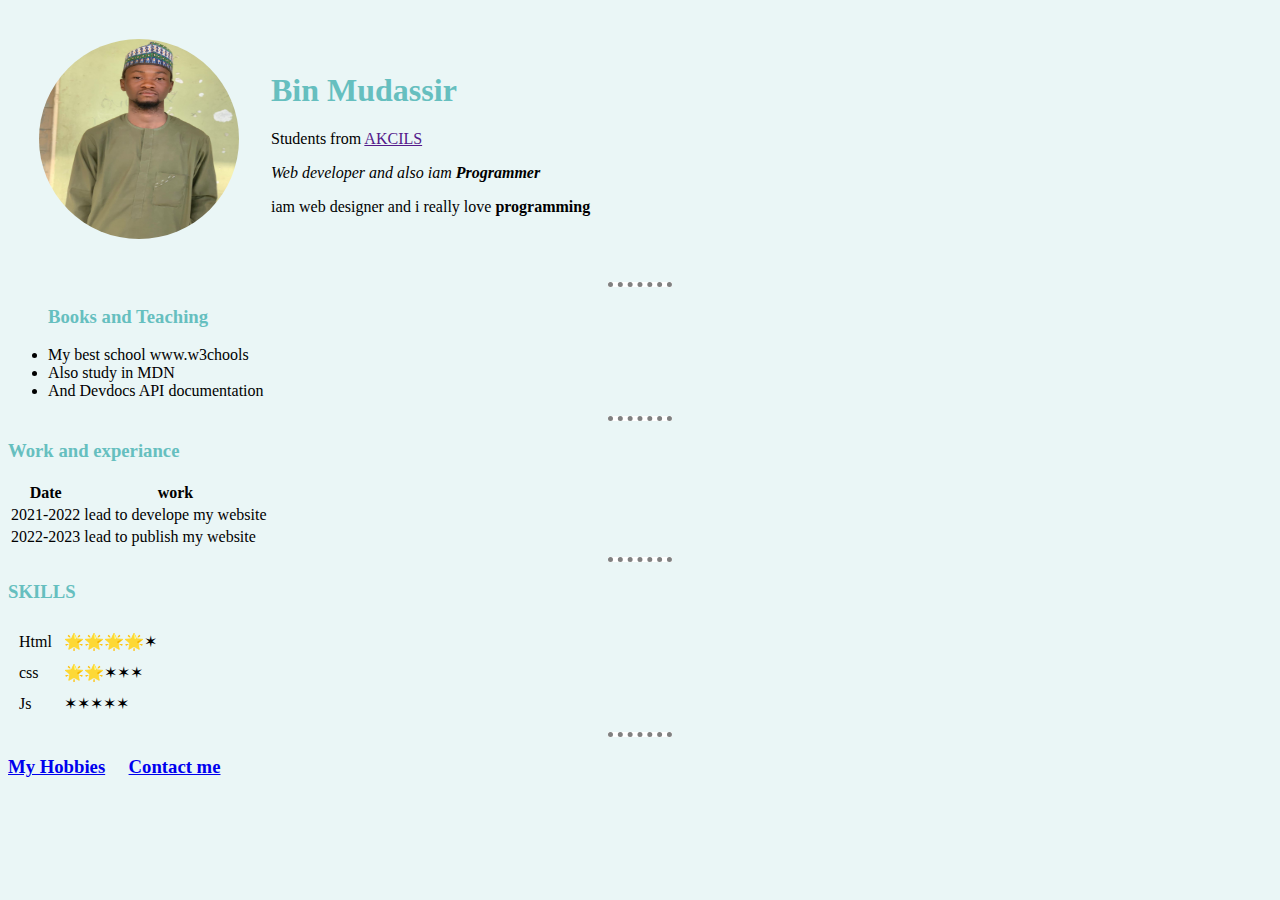
<file: index.html>
<!DOCTYPE html>
<html lang="en">
<head>
    <meta charset="UTF-8">
    <meta http-equiv="X-UA-Compatible" content="IE=edge">
    <meta name="viewport" content="width=device-width, initial-scale=1.0">
    <link rel="stylesheet" href="css/style.css">
    <title>💙USMAN `S personal site</title>
    <style>
        img{
            height: 200px; width: 200px; border-radius: 150px;    
        }
    
    </style>
</head>
<body>
  <table cellspacing="30">
      <td><img src="images folder/IMG-20230104-WA0006.jpg" alt="usman picture"></td>
      <td><h1>Bin Mudassir</h1> 
        <p>Students from <a href="">AKCILS</a></p>
        <p><em>Web developer and also iam  <strong>Programmer</strong></em></p>
        <p>iam web  designer and i really love <strong>programming</strong></p>
    </tr>
   </table>
   <hr></td>
   
  <ul>
  <h3>Books and Teaching</h3>
     <li>My best school www.w3chools</li>
      <li>Also study in MDN</li>
      <li>And Devdocs API documentation</li>
  </ul>
   <hr>
   <h3>
   Work and experiance
   </h3>
  
   <table>
    <thead>
      <tr>
      <th>Date</th>
      <th>work</th>
      </tr>
    </thead>
    <tbody>
      <tr>
    <td>2021-2022</td>
    <td>lead to develope my website</td>
      </tr>
      <tr>
      <td>2022-2023</td>
      <td>lead to publish my website</td>
      </tr>
  </tbody>
   </table>
   <hr>
   <h3>
    SKILLS
   </h3>
    <table cellspacing="10">
      <tr>
        <td>Html</td>
        <td>🌟🌟🌟🌟✶</td>
      </tr>
      <tr>
        <td>css</td>
        <td>🌟🌟✶✶✶</td>
      </tr>
      <tr>
       <td>Js</td>
       <td>✶✶✶✶✶</td>
      </tr>
    </table>
   <hr>
   <h3>
    <a href="hobbies.html">My Hobbies</a> &nbsp; &nbsp;
    <a href="contact.html">Contact me</a> &nbsp; &nbsp;
   </h3>

</body>
</html>
</file>
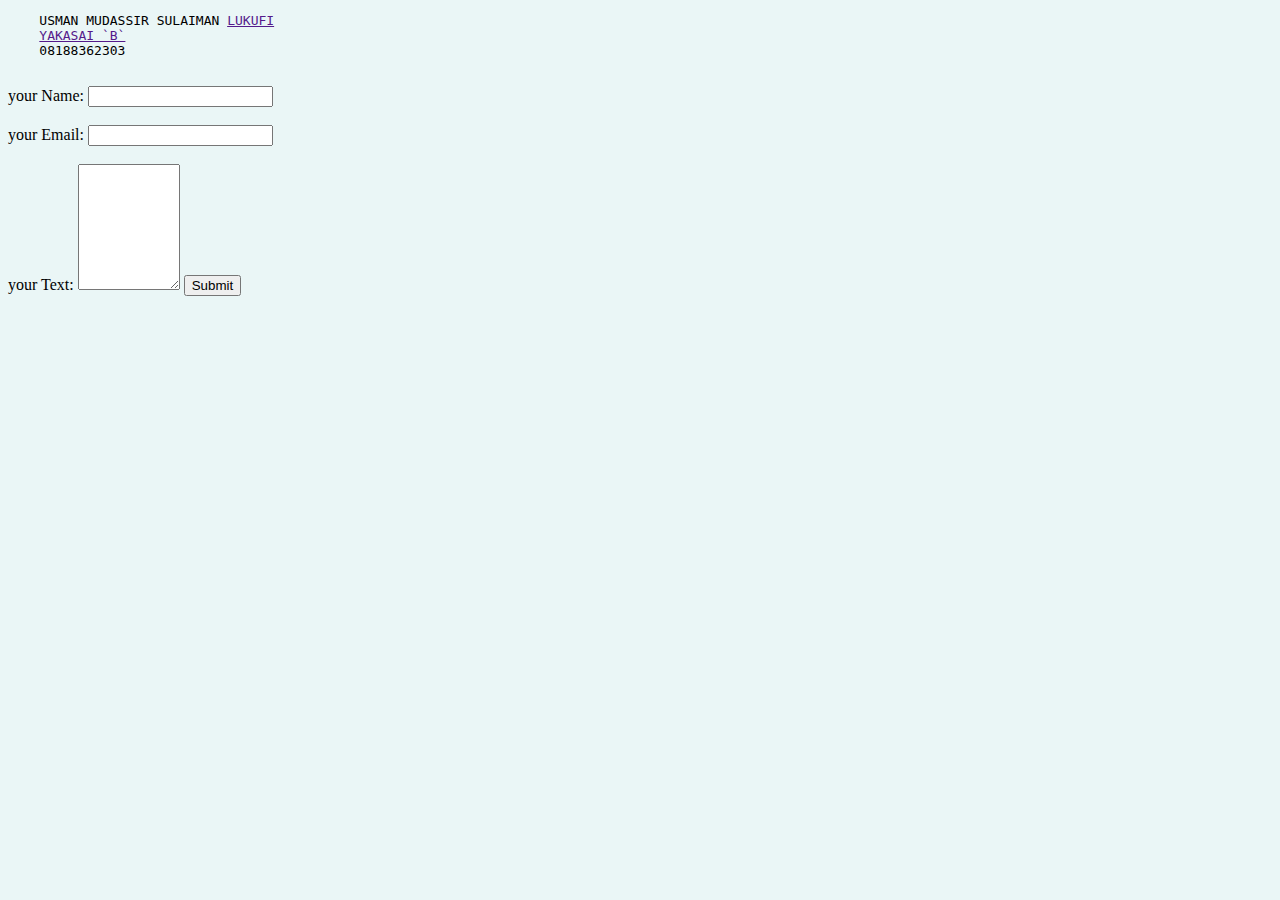
<file: contact.html>
<!DOCTYPE html>
<html lang="en">
<head>
    <meta charset="UTF-8">
    <meta http-equiv="X-UA-Compatible" content="IE=edge">
    <meta name="viewport" content="width=device-width, initial-scale=1.0">
    <link rel="stylesheet" href="css/style.css">
    <title>contact me</title>
</head>
<body>
   <pre>
    USMAN MUDASSIR SULAIMAN <a href="">LUKUFI</a>
    <a href="">YAKASAI `B`</a>
    08188362303
   </pre>
   <form action="mailto:ueybinmudassir@gmail.com" enctype="">
    <label for="">your Name:</label>
    <input type="text"><br><br>
    <label for="">your Email:</label>
    <input type="text"><br><br>
    <label for="">your Text:</label>
    <textarea name="text" id="text" cols="10" rows="8"></textarea>
    <input type="submit">
   </form>
  
</body>
</html>
</file>
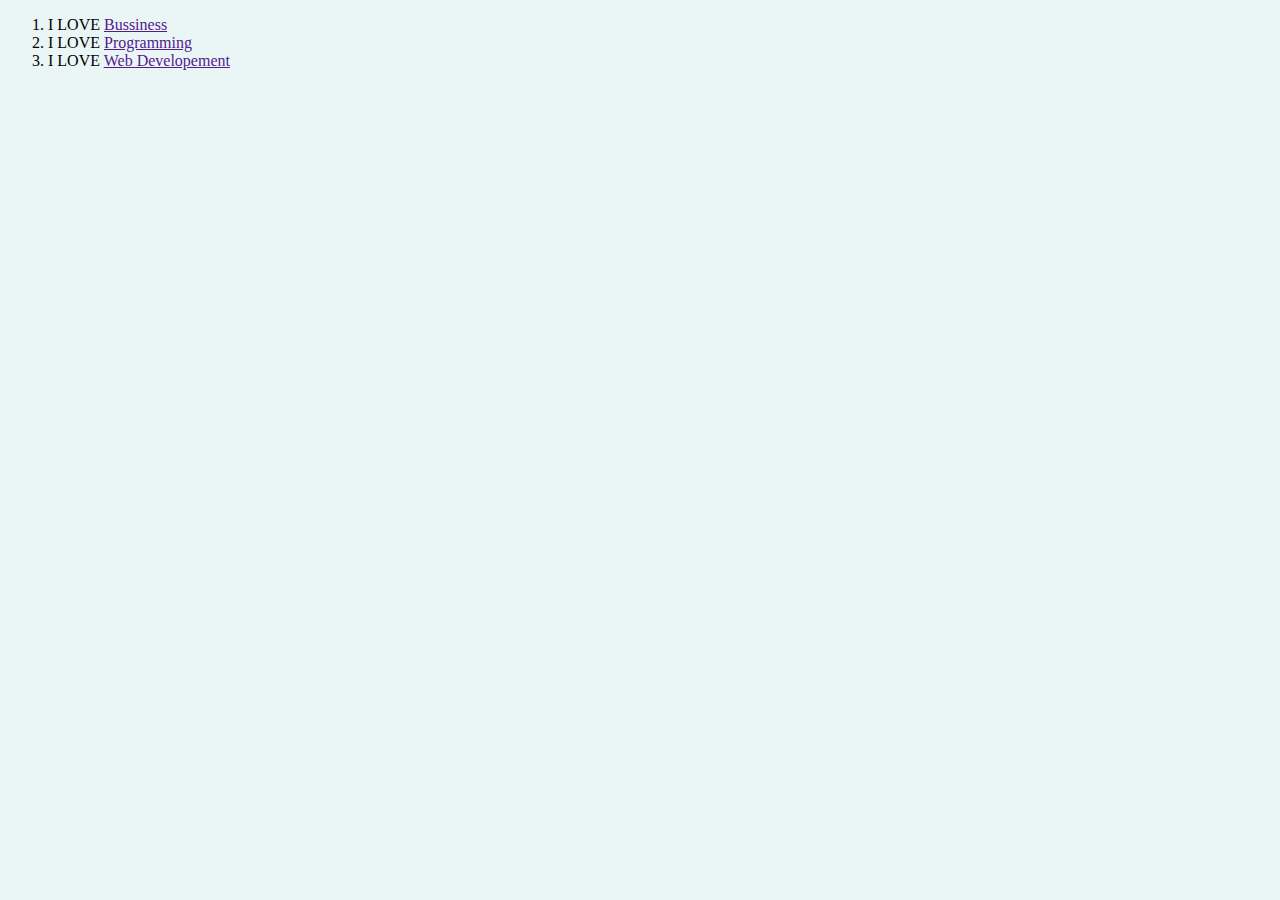
<file: hobbies.html>
<!DOCTYPE html>
<html lang="en">
<head>
    <meta charset="UTF-8">
    <meta http-equiv="X-UA-Compatible" content="IE=edge">
    <meta name="viewport" content="width=device-width, initial-scale=1.0">
    <link rel="stylesheet" href="css/style.css">
    <title>Document</title>
</head>
<body>
    <ol>
        <li>I LOVE <a href="">Bussiness</a></li>
        <li>I LOVE <a href="">Programming</a></li>
        <li>I LOVE <a href="">Web Developement</a></li>
    </ol> 
</body>
</html>
</file>
<file: css/style.css>
body{
    background-color: #EAF6F6;
    }
    h1{
     color: #66BFBF;
    }
    h3{
        color: #66BFBF;
    }
    hr{
     background-color: white;
     border-style: none; 
     border-top-style: dotted;
     border-color: gray;
     border-width: 5px;
     width: 5%;
    }
</file>
